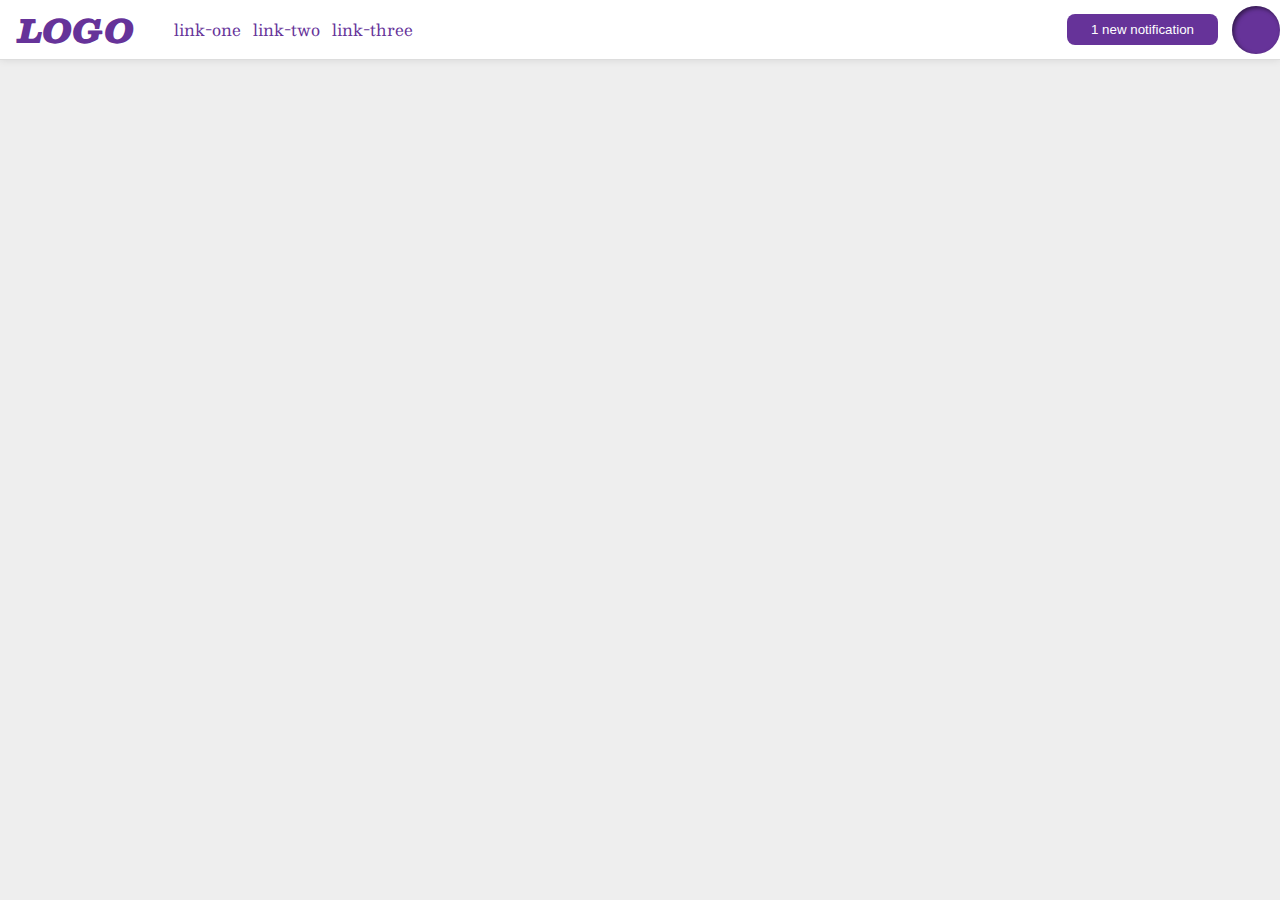
<file: flex/03-flex-header-2/index.html>
<!DOCTYPE html>
<html lang="en">
<head>
  <meta charset="UTF-8">
  <meta http-equiv="X-UA-Compatible" content="IE=edge">
  <meta name="viewport" content="width=device-width, initial-scale=1.0">
  <title>Flex Header 2</title>
  <link rel="stylesheet" href="style.css">
</head>
<body>
  <div class="header">
    <div class="left">
      <div class="logo">
        LOGO
      </div>
      <ul class="links">
        <li><a href="google.com">link-one</a></li>
        <li><a href="google.com">link-two</a></li>
        <li><a href="google.com">link-three</a></li>
      </ul>
    </div>
    <div class="right">
      <button class="notifications">
        1 new notification
      </button>
      <div class="profile-image"></div>
    </div>
  </div>
</body>
</html>
</file>
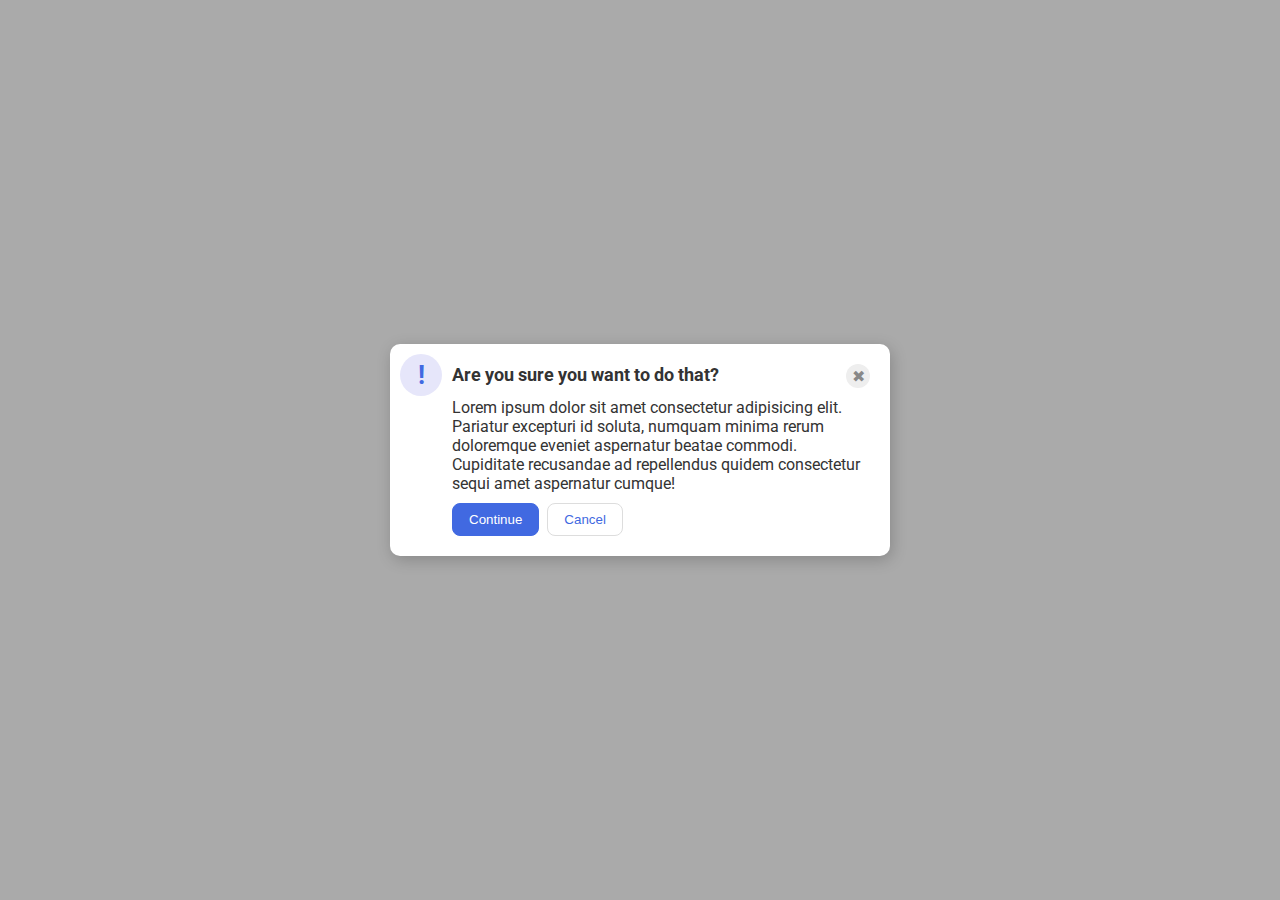
<file: flex/05-flex-modal/index.html>
<!DOCTYPE html>
<html lang="en">
<head>
  <meta charset="UTF-8">
  <meta http-equiv="X-UA-Compatible" content="IE=edge">
  <meta name="viewport" content="width=device-width, initial-scale=1.0">
  <link rel="stylesheet" href="style.css">
  <title>Modal</title>
</head>
<body>
  <div class="modal">
    <div class="icon">!</div>
    <div class="start">
    <div class="titless">
    <div class="header">Are you sure you want to do that?</div>
    <div class="close-button">✖</div>
    </div>
    <div class="text">Lorem ipsum dolor sit amet consectetur adipisicing elit. Pariatur excepturi id soluta, numquam minima rerum doloremque eveniet aspernatur beatae commodi. Cupiditate recusandae ad repellendus quidem consectetur sequi amet aspernatur cumque!</div>
    <div class="buttons">
    <button class="continue">Continue</button>
    <button class="cancel">Cancel</button>
    </div></div>
  </div>
</body>
</html>
</file>
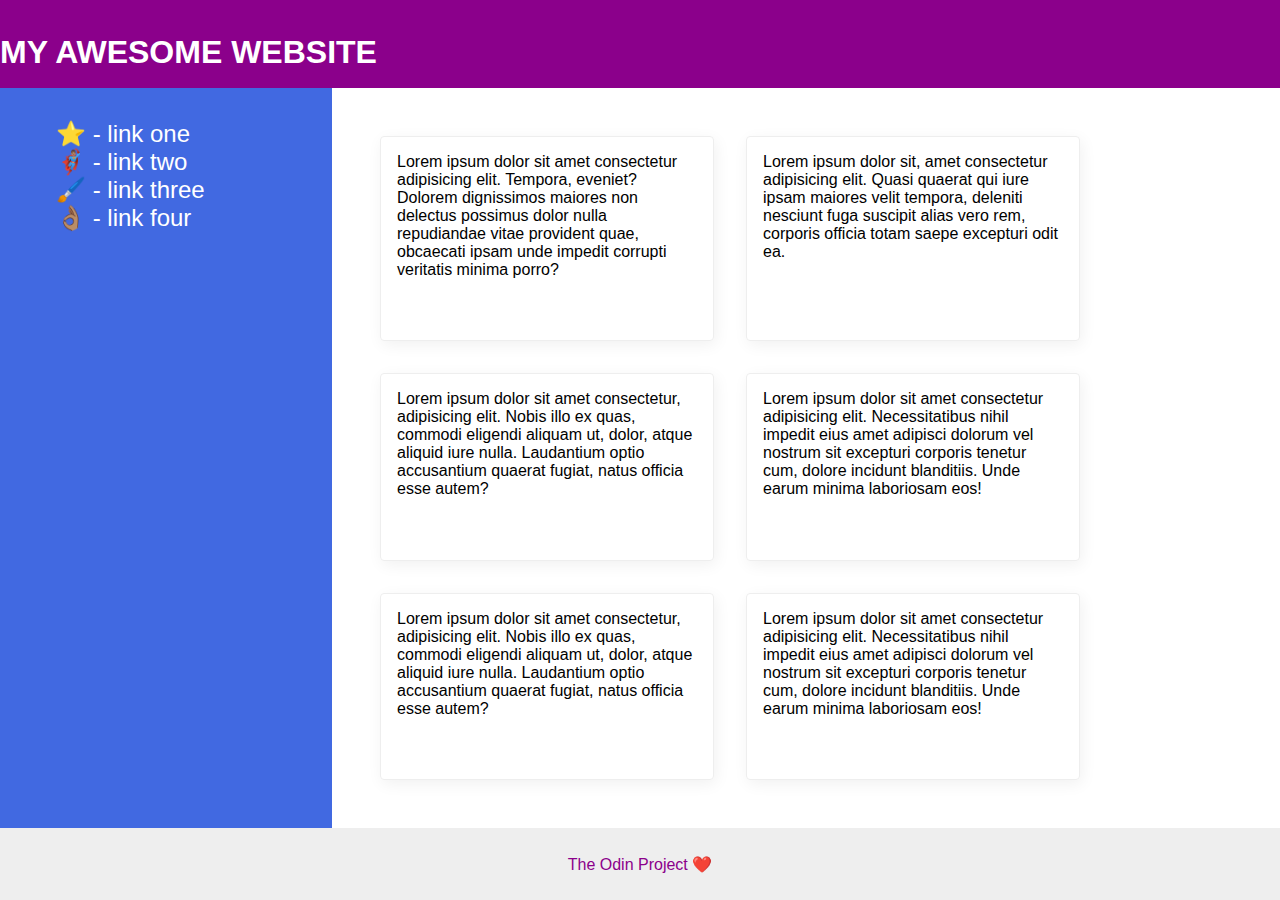
<file: flex/07-flex-layout-2/index.html>
<!DOCTYPE html>
<html lang="en">
<head>
  <meta charset="UTF-8">
  <meta http-equiv="X-UA-Compatible" content="IE=edge">
  <meta name="viewport" content="width=device-width, initial-scale=1.0">
  <title>The Holy Grail</title>
  <link rel="stylesheet" href="style.css">
</head>
<body>
  <div class="header">
    MY AWESOME WEBSITE
  </div>
  
  <div class="content">
  <div class="sidebar">
    <ul>
      <li><a href="google.com">⭐ - link one</a></li>
      <li><a href="google.com">🦸🏽‍♂️ - link two</a></li>
      <li><a href="google.com">🖌️ - link three</a></li>
      <li><a href="google.com">👌🏽 - link four</a></li>
    </ul>
  </div>

  <div class="cardsec">
    <div class="card">Lorem ipsum dolor sit amet consectetur adipisicing elit. Tempora, eveniet? Dolorem dignissimos maiores non delectus possimus dolor nulla repudiandae vitae provident quae, obcaecati ipsam unde impedit corrupti veritatis minima porro?</div>
    <div class="card">Lorem ipsum dolor sit, amet consectetur adipisicing elit. Quasi quaerat qui iure ipsam maiores velit tempora, deleniti nesciunt fuga suscipit alias vero rem, corporis officia totam saepe excepturi odit ea.</div>
    <div class="card">Lorem ipsum dolor sit amet consectetur, adipisicing elit. Nobis illo ex quas, commodi eligendi aliquam ut, dolor, atque aliquid iure nulla. Laudantium optio accusantium quaerat fugiat, natus officia esse autem?</div>
    <div class="card">Lorem ipsum dolor sit amet consectetur adipisicing elit. Necessitatibus nihil impedit eius amet adipisci dolorum vel nostrum sit excepturi corporis tenetur cum, dolore incidunt blanditiis. Unde earum minima laboriosam eos!</div>
    <div class="card">Lorem ipsum dolor sit amet consectetur, adipisicing elit. Nobis illo ex quas, commodi eligendi aliquam ut, dolor, atque aliquid iure nulla. Laudantium optio accusantium quaerat fugiat, natus officia esse autem?</div>
    <div class="card">Lorem ipsum dolor sit amet consectetur adipisicing elit. Necessitatibus nihil impedit eius amet adipisci dolorum vel nostrum sit excepturi corporis tenetur cum, dolore incidunt blanditiis. Unde earum minima laboriosam eos!</div>
  </div>
</div>

  <div class="footer">
    The Odin Project ❤️
  </div>
</body>
</html>
</file>
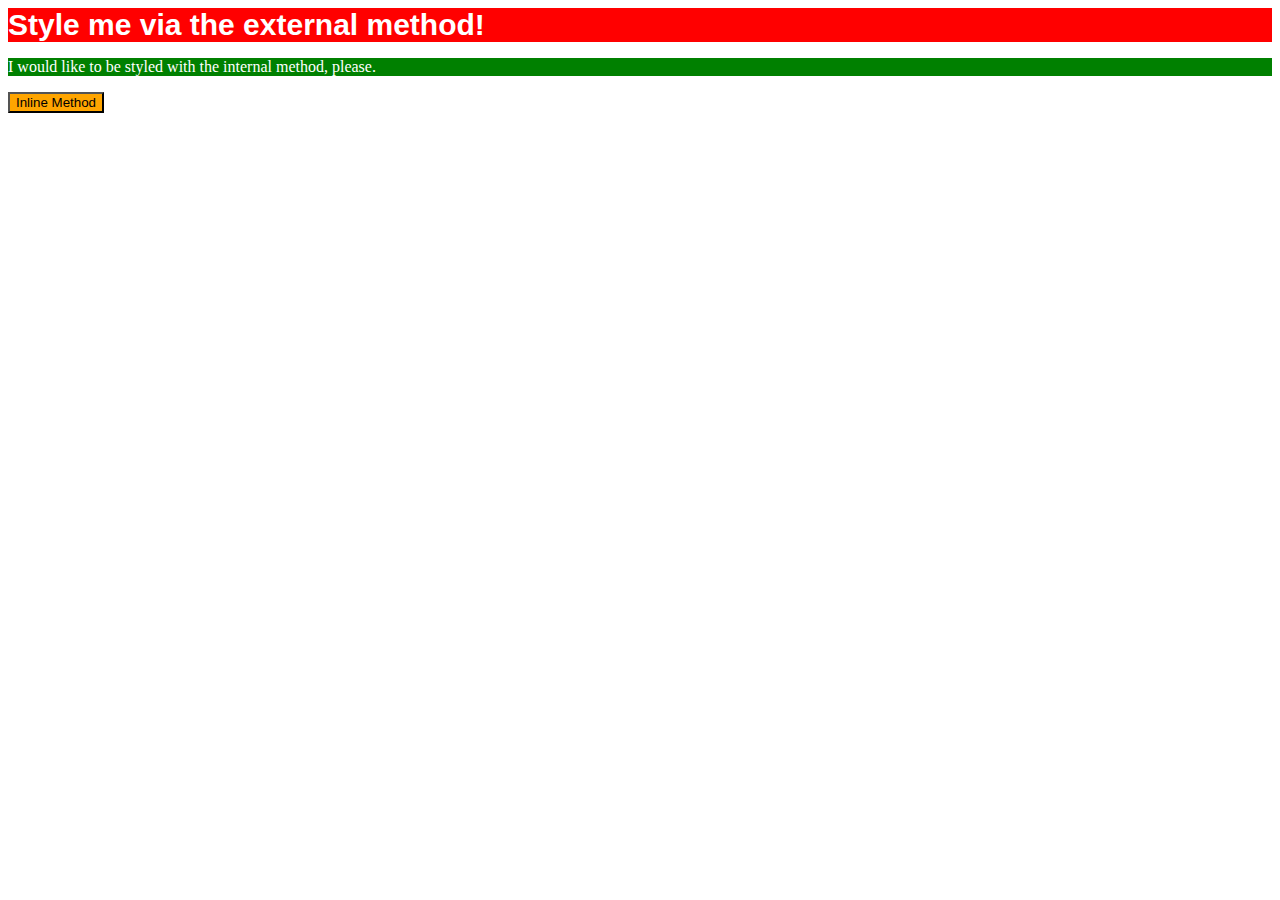
<file: foundations/01-css-methods/index.html>
<!DOCTYPE html>
<html lang="en">
<head>
  <meta charset="UTF-8">
  <meta http-equiv="X-UA-Compatible" content="IE=edge">
  <meta name="viewport" content="width=device-width, initial-scale=1.0">
  <title>Methods for Adding CSS</title>
  <link rel="stylesheet" href="style.css">
  <style>
    p {
      background-color: green;
      color: white;
    }
  </style>
</head>
<body>
  <div>Style me via the external method!</div>
  <p>I would like to be styled with the internal method, please.</p>
  <button style="background-color: orange;">Inline Method</button>
</body>
</html>
</file>
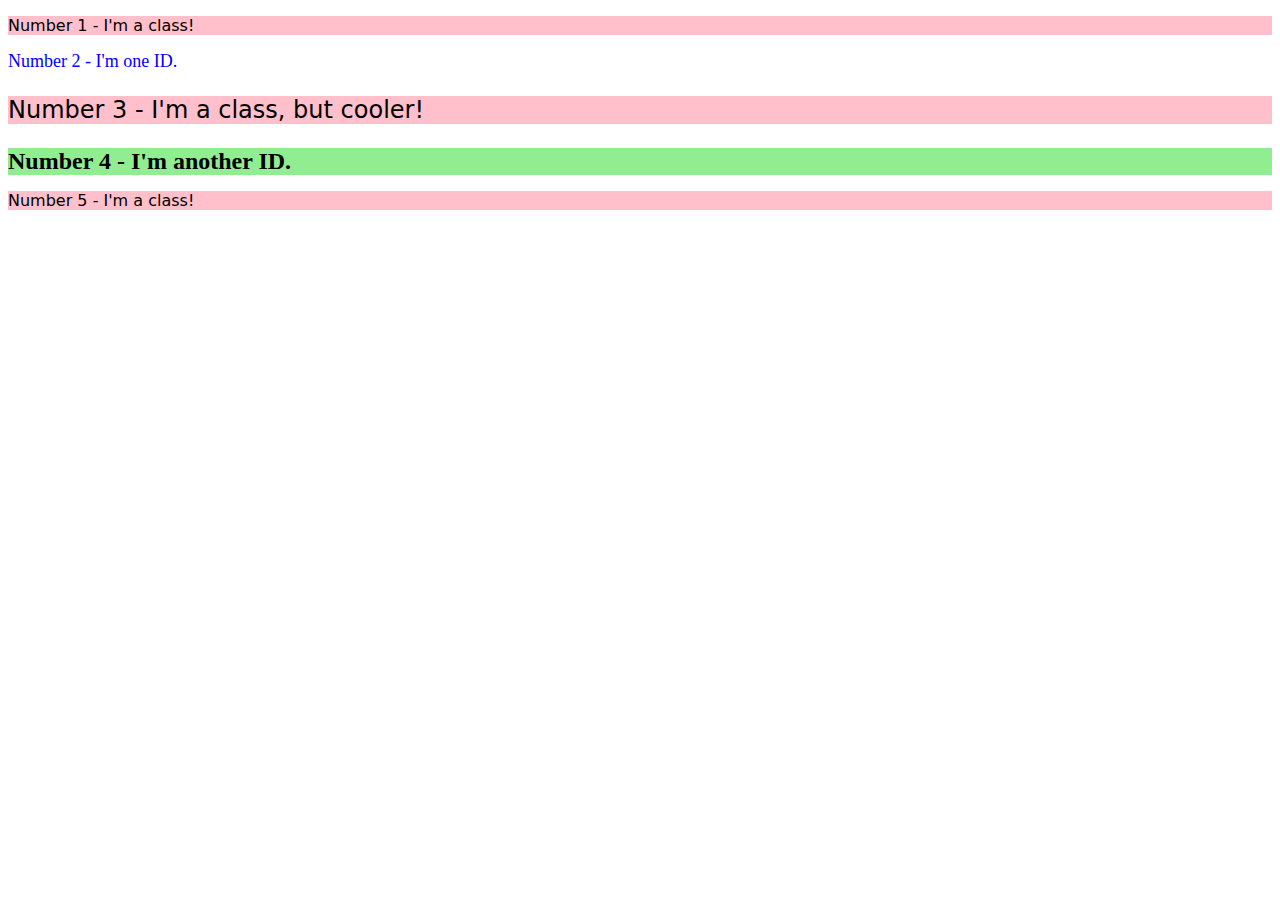
<file: foundations/02-class-id-selectors/index.html>
<!DOCTYPE html>
<html lang="en">
<head>
  <meta charset="UTF-8">
  <meta http-equiv="X-UA-Compatible" content="IE=edge">
  <meta name="viewport" content="width=device-width, initial-scale=1.0">
  <title>Class and ID Selectors</title>
  <link rel="stylesheet" href="style.css">
</head>
<body>
  <p class="odd">Number 1 - I'm a class!</p>
  <div id="two">Number 2 - I'm one ID.</div>
  <p class="odd special">Number 3 - I'm a class, but cooler!</p>
  <div id="four">Number 4 - I'm another ID.</div>
  <p class="odd">Number 5 - I'm a class!</p>
</body>
</html>
</file>
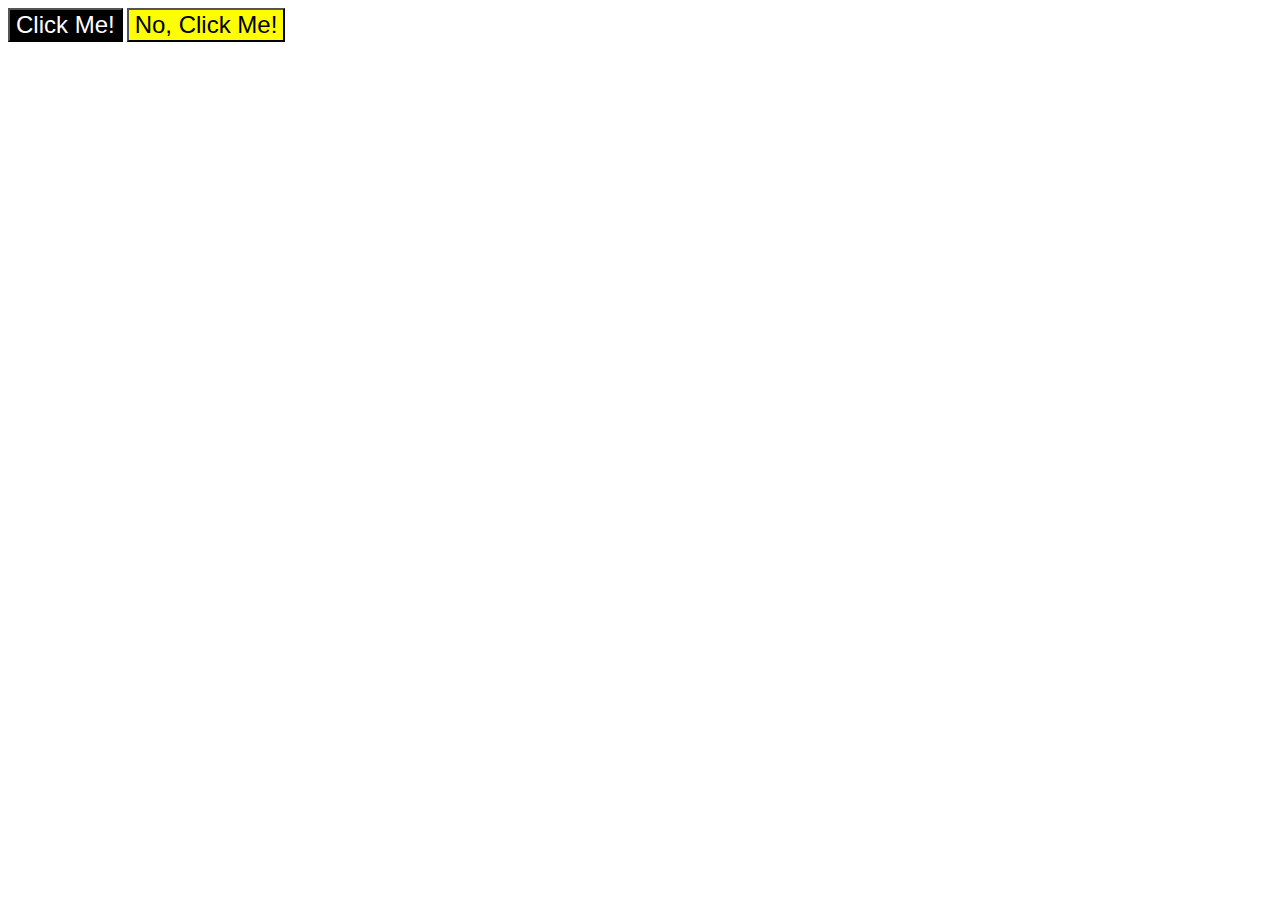
<file: foundations/03-grouping-selectors/index.html>
<!DOCTYPE html>
<html lang="en">
<head>
  <meta charset="UTF-8">
  <meta http-equiv="X-UA-Compatible" content="IE=edge">
  <meta name="viewport" content="width=device-width, initial-scale=1.0">
  <title>Grouping Selectors</title>
  <link rel="stylesheet" href="style.css">
</head>
<body>
  <button class="yes">Click Me!</button>
  <button class="no">No, Click Me!</button>
</body>
</html>
</file>
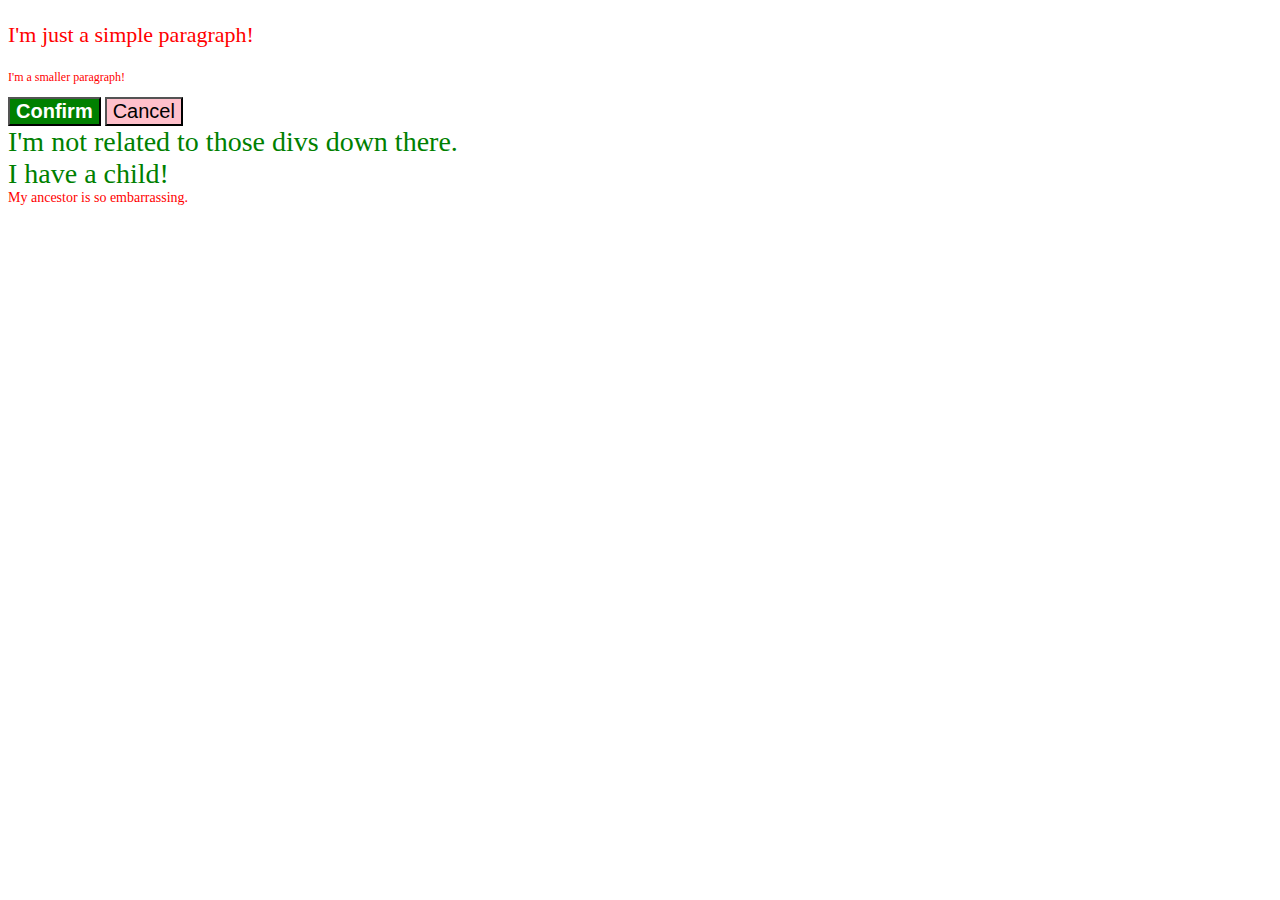
<file: foundations/06-cascade-fix/index.html>
<!DOCTYPE html>
<html lang="en">
<head>
  <meta charset="UTF-8">
  <meta http-equiv="X-UA-Compatible" content="IE=edge">
  <meta name="viewport" content="width=device-width, initial-scale=1.0">
  <title>Fix the Cascade</title>
  <link rel="stylesheet" href="style.css">
</head>
<body>
  <p class="para">I'm just a simple paragraph!</p>
  <p class="small-para">I'm a smaller paragraph!</p>

  <button id="confirm-button" class="button confirm">Confirm</button>
  <button id="cancel-button" class="button cancel">Cancel</button>

  <div class="text">I'm not related to those divs down there.</div>
  <div class="text">I have a child!
    <div class="child">My ancestor is so embarrassing.</div>
  </div>
</body>
</html>
</file>
<file: flex/03-flex-header-2/style.css>
/* this is some magical font-importing.  
you'll learn about it later. */
@import url('https://fonts.googleapis.com/css2?family=Besley:ital,wght@0,400;1,900&display=swap');

body {
  margin: 0;
  background: #eee;
  font-family: Besley, serif;
}

.header {
  background: white;
  border-bottom: 1px solid #ddd;
  box-shadow: 0 0 8px rgba(0,0,0,.1);
  display: flex;
  justify-content: space-between;
  align-items: center;
}

.left{
  display: flex;
  justify-content: space-between;
  align-items: center;
}

.profile-image {
  background: rebeccapurple;
  box-shadow: inset 2px 2px 4px rgba(0,0,0,.5);
  border-radius: 50%;
  width: 48px;
  height:  48px;
}

.logo {
  color: rebeccapurple;
  font-size: 32px;
  font-weight: 900;
  font-style: italic;
  padding-left: 18px;
}

.links{
  display: flex;
  gap: 12px;
}

.right{
  display: flex;
  justify-content: space-between;
  align-items: center;
  gap: 14px;
}

button {
  border: none;
  border-radius: 8px;
  background: rebeccapurple;
  color: white;
  padding: 8px 24px;
}

a {
  /* this removes the line under our links */
  text-decoration: none;
  color: rebeccapurple;
}

ul {
  list-style-type: none;
}
</file>
<file: flex/05-flex-modal/style.css>
@import url('https://fonts.googleapis.com/css2?family=Roboto:wght@400;700&display=swap');

html, body {
  height: 100%;
}

body {
  font-family: Roboto, sans-serif;
  margin: 0;
  background: #aaa;
  color: #333;
  /* I'll give you this one for free lol */
  display: flex;
  align-items: center;
  justify-content: center;
}

.modal {
  background: white;
  width: 480px;
  border-radius: 10px;
  box-shadow: 2px 4px 16px rgba(0,0,0,.2);
  padding: 10px;
  display: flex;
}

.start{
  display: flex;
  flex-direction: column;
  padding: 10px;
  gap: 10px;
}

.buttons {
  display: flex;
  justify-content: flex-start;
  gap: 8px;
}

.icon {
  color: royalblue;
  font-size: 26px;
  font-weight: 700;
  background: lavender;
  width: 42px;
  height: 42px;
  border-radius: 50%;
  display: flex;
  align-items: center;
  justify-content: center;
  flex-shrink: 0;
}

.close-button {
  background: #eee;
  border-radius: 50%;
  color: #888;
  font-weight: 400;
  font-size: 16px;
  height: 24px;
  width: 24px;
  display: flex;
  align-items: center;
  justify-content: center;
}

.titless{
  display: flex;
  justify-content: space-between;
  font-weight: bold;
  font-size: 18px;
}

button {
  padding: 8px 16px;
  border-radius: 8px;
}

button.continue {
  background: royalblue;
  border: 1px solid royalblue;
  color: white;
}

button.cancel {
  background: white;
  border: 1px solid #ddd;
  color: royalblue;
}


/*
- There is equal space on either side of the icon (the gaps between the icon and the edge of the card, and the icon and the text, are the same).
- The close button is vertically aligned with the header, and aligned in the top-right of the card.*/
</file>
<file: flex/07-flex-layout-2/style.css>
body {
  font-family: -apple-system, BlinkMacSystemFont, 'Segoe UI', Roboto, Oxygen, Ubuntu, Cantarell, 'Open Sans', 'Helvetica Neue', sans-serif;
  margin: 0;
  min-height: 100vh;
  display: flex;
  flex-direction: column;
}

.header {
  height: 72px;
  background: darkmagenta;
  color: white;
  font-size: 32px;
  font-weight: 900;
  padding-top: 16px;
  align-items: center;
  display: flex;
}

.footer {
  height: 72px;
  background: #eee;
  color: darkmagenta;
  display: flex;
  justify-content: center;
  align-items: center;
}

.sidebar {
  width: 300px;
  background: royalblue;
  flex-shrink: 0;
  padding: 16px;
}

.sidebar a {
  font-size: 24px;
  color: white;
  text-decoration: none;
}

ul {
  list-style-type: none;
}

.content{
  display: flex;
  flex: 1;
}

.cardsec{
  display: flex;
  padding: 32px;
  flex-wrap: wrap;
}

.card {
  border: 1px solid #eee;
  box-shadow: 2px 4px 16px rgba(0,0,0,.06);
  border-radius: 4px;
  width: 300px;
  padding: 16px;
  margin: 16px;
}
</file>
<file: foundations/01-css-methods/style.css>
div {
    background-color: red;
    color: white;
    font-family: sans-serif;
    font-size: 30px;
    font-weight: bold;
}
</file>
<file: foundations/02-class-id-selectors/style.css>
.odd {
    background-color: pink;
    font-family: Verdana, 'DejaVU Sans', 'sans-serif';
}

.special {
    font-size: 24px;
}

#two {
    color: blue;
    font-size: 18px;
}

#four {
    background-color: lightgreen;
    font-size: 24px;
    font-weight: bold;
}

/*




* **The third element**: in addition to the styles for all odd numbered elements, add a font size of 24px

### Self Check
- Do the odd numbered `p` elements share a class?
- Do the even numbered `div` elements have unique IDs?
- Does the Number 3 element have multiple classes?
-->
</file>
<file: foundations/03-grouping-selectors/style.css>
.yes,
.no {
    font-size: 24px;
    font-family: Helvetica, 'Times New Roman', sans-serif;
}

.yes {
    background-color: black;
    color: white;
}

.no{
    background-color: yellow;
}
</file>
<file: foundations/06-cascade-fix/style.css>
.para,
.small-para {
  color: hsl(0, 100%, 50%);
}

.small-para {
  font-size: 12px;
}

.para {
  font-size: 22px;
}


.button {
  background-color: #ffc0cb;
  color: black;
  font-size: 20px;
}

.confirm {
  background-color: green;
  color: white;
  font-size: 20px;
  font-weight: bold;
} 

div.text {
  color: green;
  font-size: 28px;
}

.child {
  color: red;
  font-size: 14px;
}
</file>
